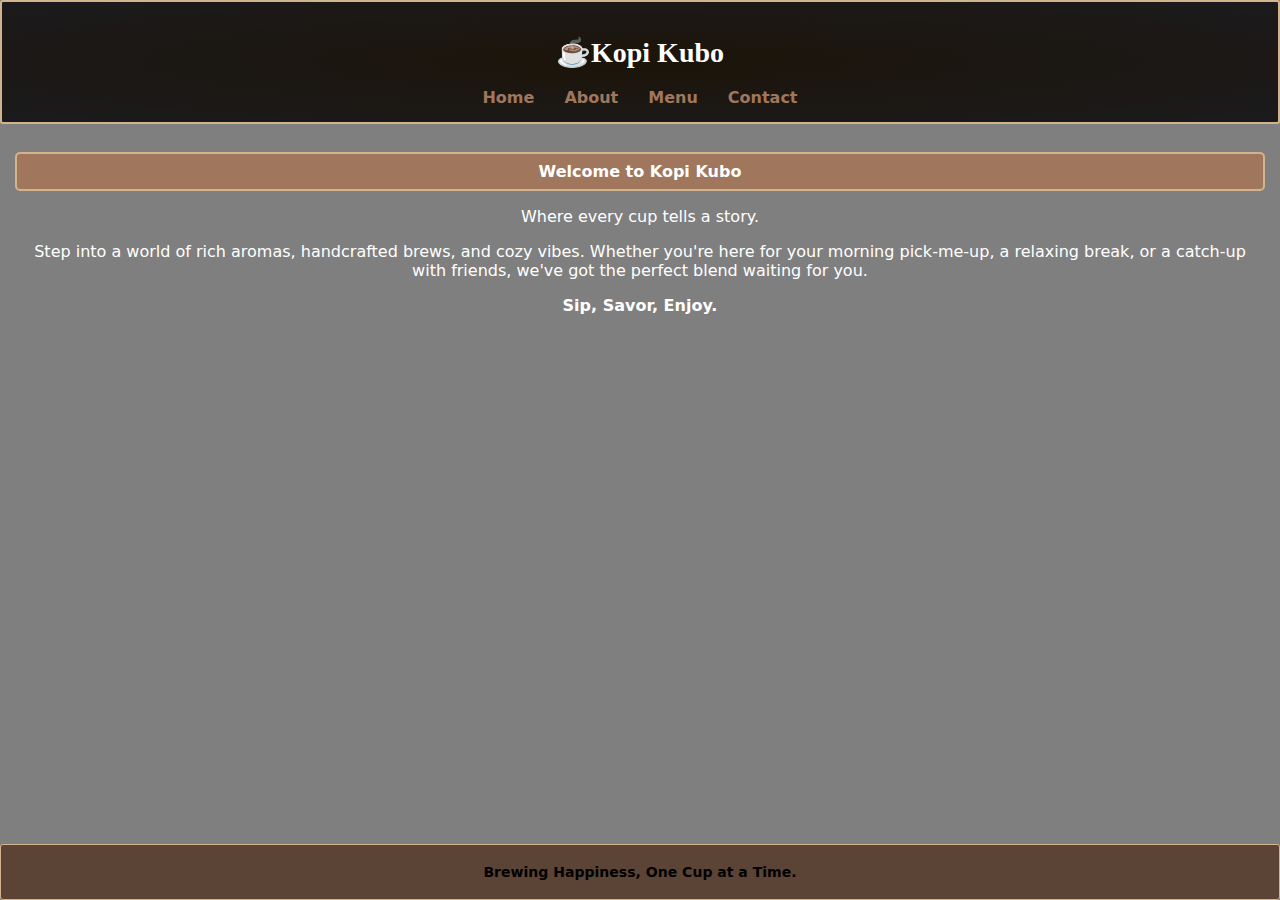
<file: index.html>
<!DOCTYPE html>
<html lang="en">
<head>
    <meta charset="UTF-8">
    <meta name="viewport" content="width=device-width, initial-scale=1.0">
    <title>Kopi Kubo - Home</title>
    <link rel="stylesheet" href="styles.css">
</head>
<body>    
    <header>
        <h1>☕Kopi Kubo</h1>
        
        <nav>
            <ul>
                
                 <li><a href="index.html">Home</a></li>
                <li><a
href="about.html">About</a></li>
                <li><a 
href="menu.html">Menu</a></li>
                <li><a href="contact.html">Contact</a></li>
            </ul>
        </nav>
    </header>

    <section class="home">
        <h2>Welcome to Kopi Kubo</h2>
        <p>Where every cup tells a story. </p>
<p>
Step into a world of rich aromas, handcrafted brews, and cozy vibes. Whether you're here for your morning pick-me-up, a relaxing break, or a catch-up with friends, we've got the perfect blend waiting for you.</p>
<p><strong>
Sip, Savor, Enjoy.</strong></p>      
    </section>

    <footer><h3>Brewing Happiness, One Cup at a Time.</h3></footer>
</body>
</html>
</file>
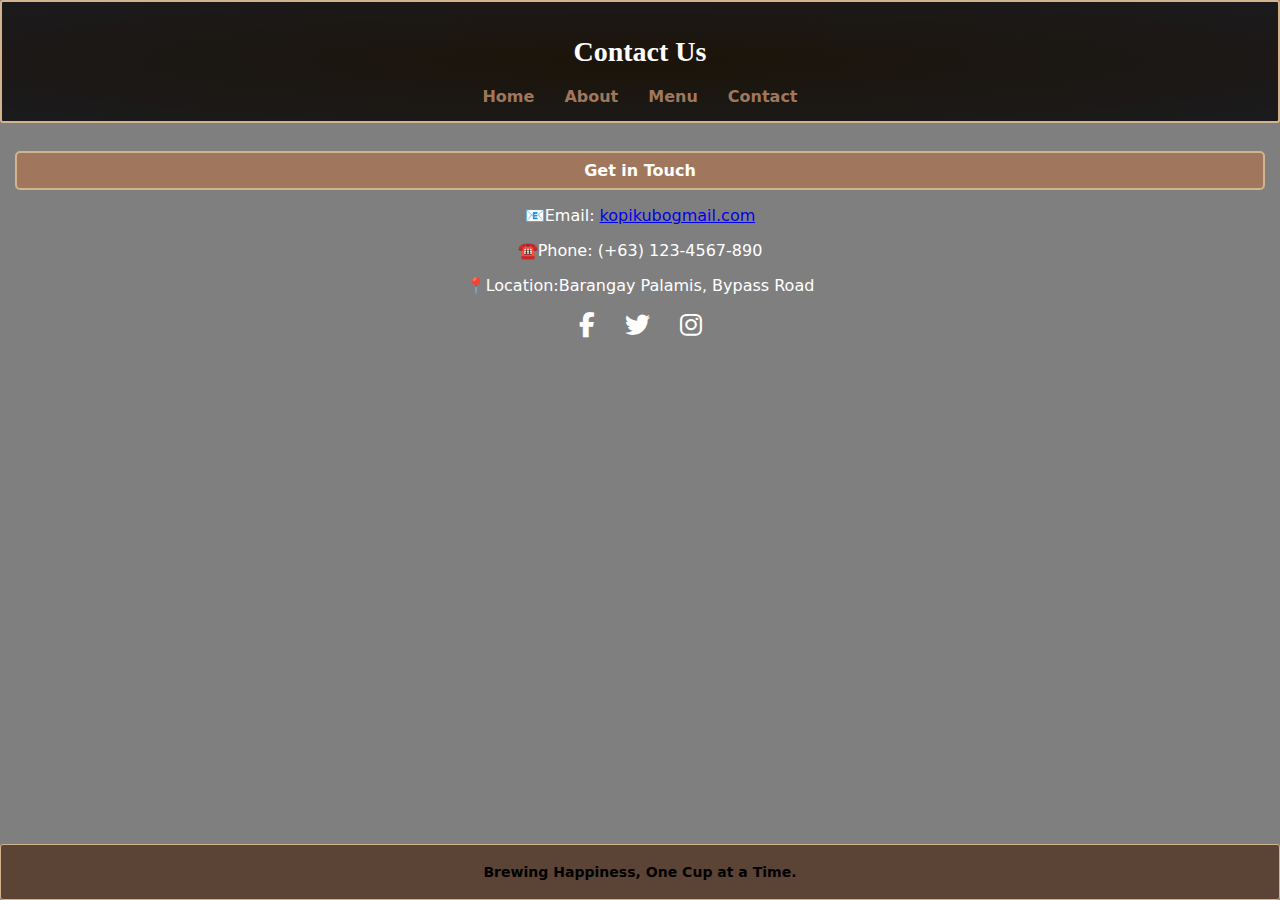
<file: contact.html>
<!DOCTYPE html>
<html lang="en">
<head>
    <meta charset="UTF-8">
    <meta name="viewport" content="width=device-width, initial-scale=1.0">
    <title>Contact Kopi Kubo</title>
    <link rel="stylesheet" href="styles.css">
    <link rel="stylesheet" href="https://cdnjs.cloudflare.com/ajax/libs/font-awesome/6.4.2/css/all.min.css">
    
</head>
<body>
    <header>
        <h1>Contact Us</h1>
        <nav>
            <ul>
               <li><a 
href="index.html">Home</a></li>
                <li><a href="about.html">About</a></li>
                 <li><a
href="menu.html">Menu</a></li>
                <li><a href="contact.html">Contact</a></li>
            </ul>
        </nav>
    </header>

    <section class="contact">
        <h2>Get in Touch</h2>
        <p>📧Email: <a href="mailto:kopikubo@gmail.com">kopikubogmail.com</a></p>
        <p>☎️Phone: (+63) 123-4567-890</p>
        <p>📍Location:Barangay Palamis, Bypass Road </p>
   
   
  
        <nav class="social">
 <ul>
        <li><a href="https://www.facebook.com" target="">
    <i class="fab fa-facebook-f"></i>
</a></li>
<li>
<a href="https://www.twitter.com" target="">
    <i class="fab fa-twitter"></i>
</a></li>
<li>
<a href="https://www.instagram.com" target="">
    <i class="fab fa-instagram"></i>
</a></li></ul></nav></section>

<footer><h3>Brewing Happiness, One Cup at a Time.</h3></footer>
</body>
</html>
</file>
<file: styles.css>
body {
    font-family: system-ui;
    margin: 0;    
    padding: 0;  
    height: 100vh;
    display:flex;
    flex-direction:column;
    background-image:linear-gradient(to top, rgba(0,0,0,0.5)80% ,rgba(0,0,0,0.5)80%) , url('https://i.ibb.co/VcvrnRHJ/Kopi-Kubo.jpg'); background-size:cover; background-repeat:no-repeat; background-position:center;
    background-attachment:fixed;
    
   
    
 }
header{
background-image:radial-gradient(#1c1409,#1d1d20ea); 
    position: sticky; 
    top:0;
    padding: 15px;
    text-align: center;
   border: 2px solid tan;
   border-radius: 3px;
   background-color:black ;
   }
   h1 {
    color: white;
    font-family: cursive;
    font-size:28px;
    font-weight: bold;
}

nav ul {
    list-style-type: none;
    padding: 0;   
   
    margin:0;
    display:flex;
    justify-content:center;
    flex-wrap:wrap;
}

nav ul li {
    display: inline;
    margin: 0 15px;
    
}

nav ul li  a{
    color:#a0775d;
    text-decoration: none;
    font-weight: bold;
}

 .social a {
    font-size: 25px;  
    color:white;
}

h2{
    font-family: system-ui;
    font-size:16px;
    box-shadow: 0 0 10px gray;
    color:white;
    padding:8px;
    background-color:#a0775d;
    border: 2px solid tan;
    border-radius: 5px;
}
footer{
    background-color: #5b4435;
        text-align: center;
        padding: 5px;
        border: 1px solid tan;
        border-radius: 3px;
        font-size: 12px;
        color: black;
        margin-top: auto;  
    
}
.menu, .contact, .about, .home{
    padding: 15px;
    text-align: center;
    color: white;     
}
.pic{
    background-color:tan;
    border-radius:10px;   
    margin:20px;
    display:inline-block;
}
    
img {
       width:110px;
       height:100px;
 
     
   
 }
</file>
